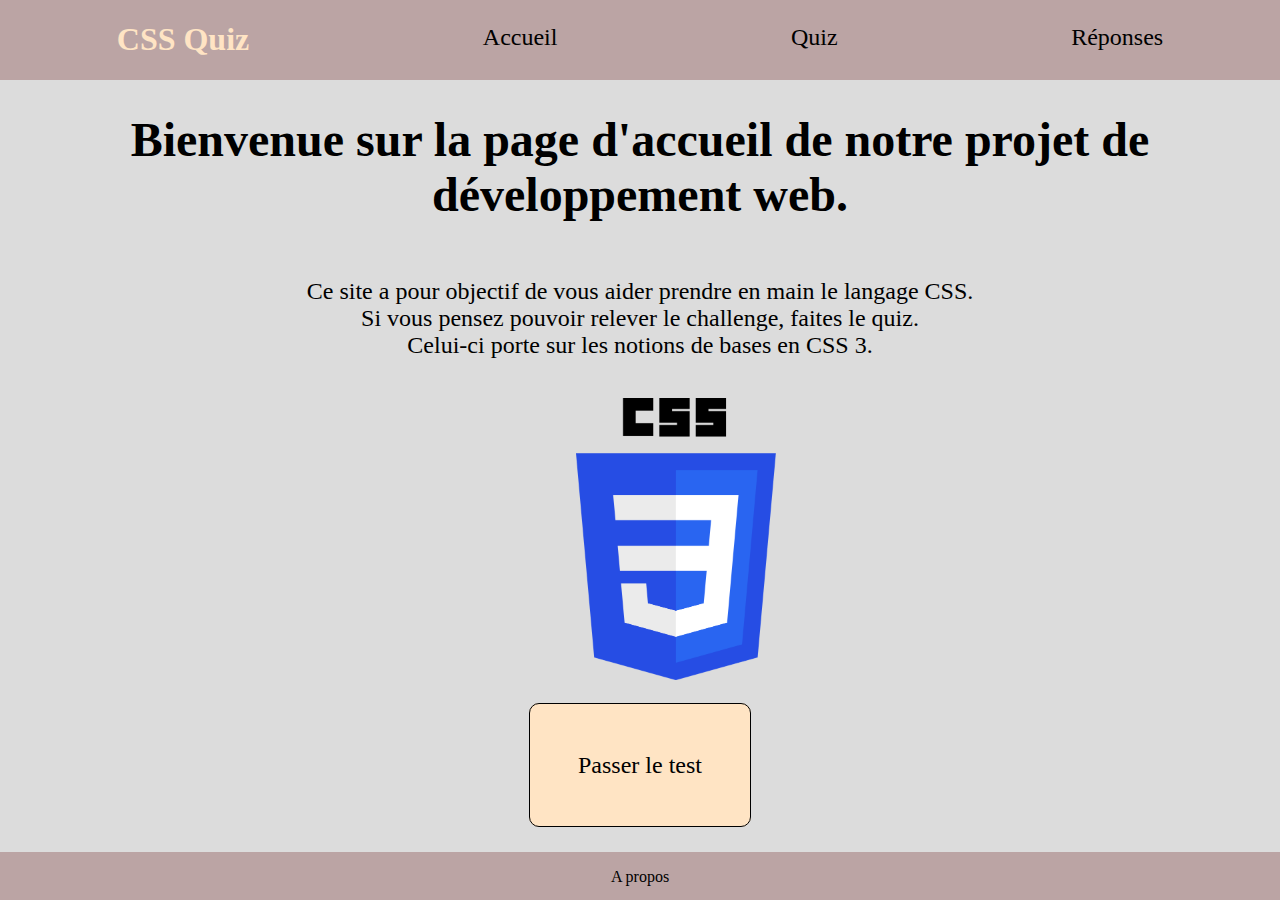
<file: index.html>
<!DOCTYPE html>
<html lang="fr">

<head>
    <meta charset="UTF-8">
    <meta name="viewport" content="width=device-width, initial-scale=1.0">
    <title>Accueil</title>
    <link rel='stylesheet' href="style.css">
</head>

<body>
    <nav>
        <h1>CSS Quiz</h1>
        <a href="index.html">Accueil</a>
        <a href="formulaire.html">Quiz</a>
        <a href="tableau.html">Réponses</a>
    </nav>
    <section>

        <h1>Bienvenue sur la page d'accueil de notre projet de développement web.</h1>
        <p>
            Ce site a pour objectif de vous aider prendre en main le langage CSS.<br>
            Si vous pensez pouvoir relever le challenge, faites le quiz.<br>
            Celui-ci porte sur les notions de bases en CSS 3.<br>
        </p>
        <img src="CSS3_logo.png" alt="logo_CSS" id="logo_CSS" width="200">
        <div>
            <a href="formulaire.html">Passer le test</a>
        </div>
    </section>
    <footer>
        <a href="about.html">A propos</a>
    </footer>
</body>

</html>
</file>
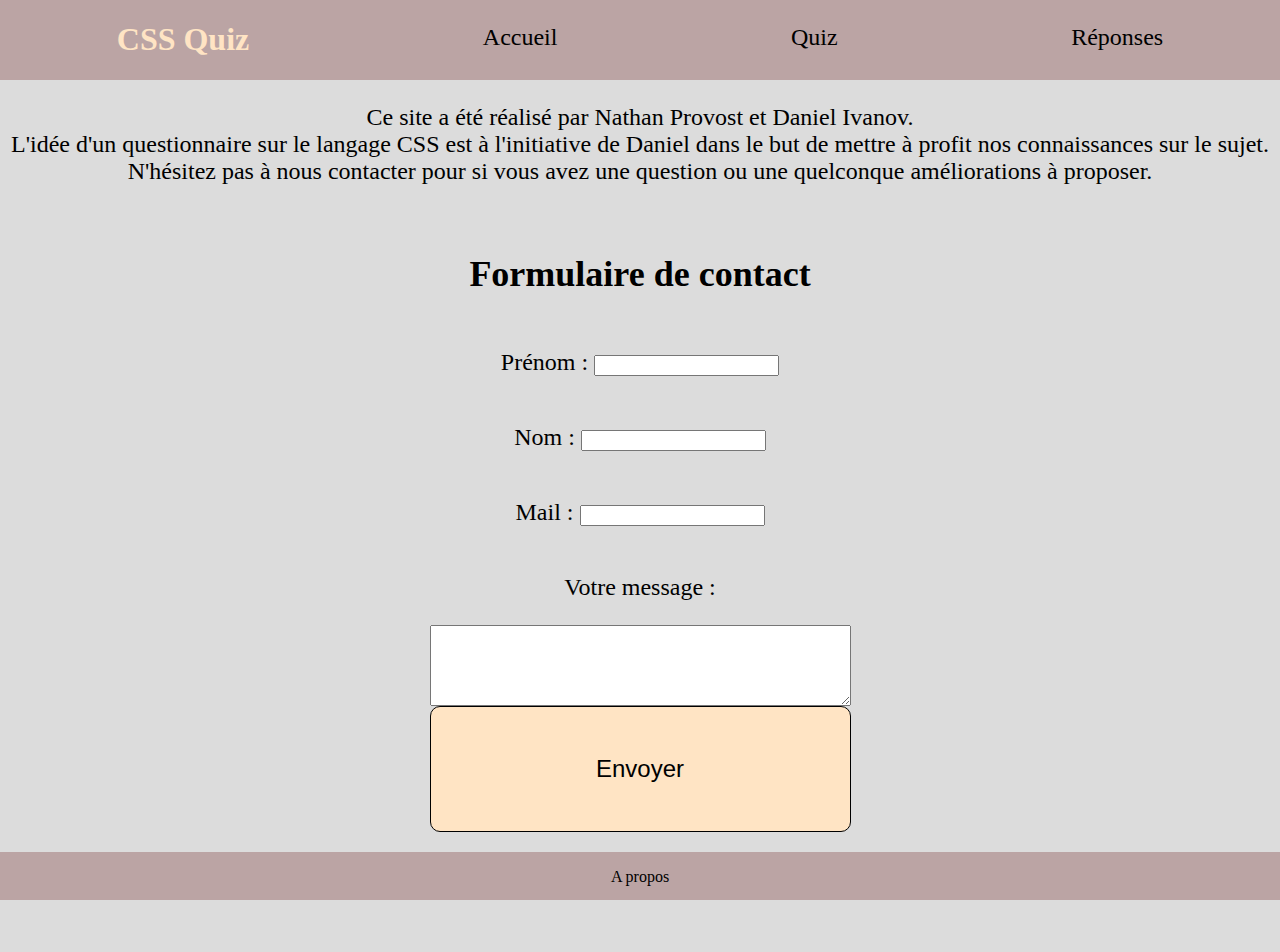
<file: about.html>
<!DOCTYPE html>
<html lang="en">

<head>
    <meta charset="UTF-8">
    <meta name="viewport" content="width=device-width, initial-scale=1.0">
    <title>A propos</title>
    <link rel='stylesheet' href="style.css">
</head>

<body>
    <nav>
        <h1>CSS Quiz</h1>
        <a href="index.html">Accueil</a>
        <a href="formulaire.html">Quiz</a>
        <a href="tableau.html">Réponses</a>
    </nav>

    <section>
        <p>
            Ce site a été réalisé par Nathan Provost et Daniel Ivanov.<br>
            L'idée d'un questionnaire sur le langage CSS est à l'initiative de Daniel dans le but de mettre à profit nos
            connaissances sur le sujet.<br>
            N'hésitez pas à nous contacter pour si vous avez une question ou une quelconque améliorations à
            proposer.<br>

        </p>
        <div id="contact">
            <h2>Formulaire de contact</h2>
            <label for="prenom">Prénom : <input type="text" id="prenom" required></label>

            <label for="nom">Nom : <input type="text" id="nom" required></label>

            <label for="mail">Mail : <input type="email" id="mail" required></label>

            <label for="message">Votre message : </label>
            <textarea id="message" rows="5" cols="50"></textarea>
            <input type="submit" class="bouton" value="Envoyer">
        </div>
    </section>
    <footer>
        <a href="about.html">A propos</a>
    </footer>
</body>

</html>
</file>
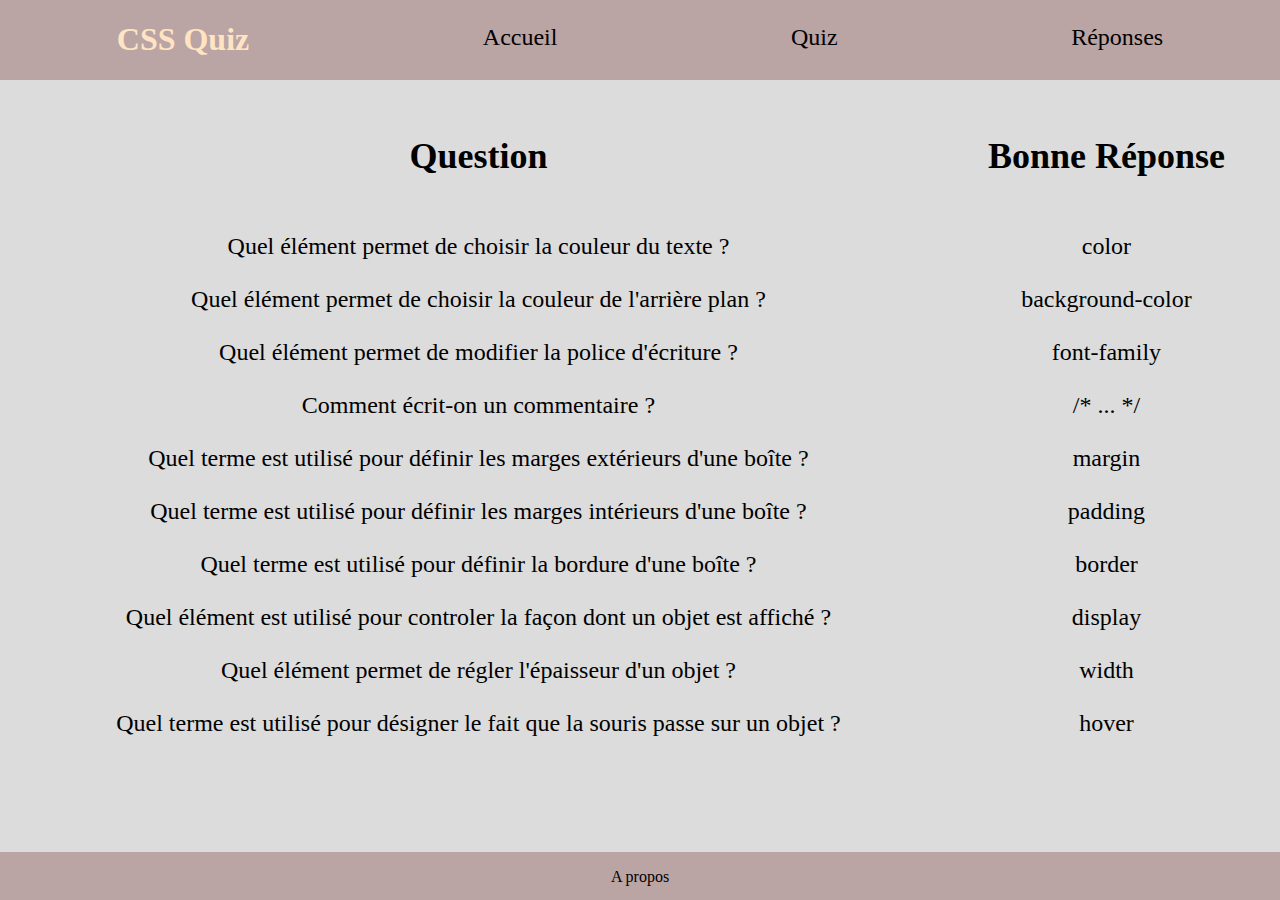
<file: tableau.html>
<!DOCTYPE html>
<html lang="en">

<head>
    <meta charset="UTF-8">
    <meta name="viewport" content="width=device-width, initial-scale=1.0">
    <title>Tableau</title>
    <link rel='stylesheet' href="style.css">
</head>

<body>
    <nav>
        <h1>CSS Quiz</h1>
        <a href="index.html">Accueil</a>
        <a href="formulaire.html">Quiz</a>
        <a href="tableau.html">Réponses</a>
    </nav>
    <section>
        <table id="tableau">
            <thead>
                <tr>
                    <td>
                        <h2>Question</h2>
                    </td>
                    <td>
                        <h2>Bonne Réponse</h2>
                    </td>
                </tr>
            </thead>
            <tbody>
                <tr>
                    <td>Quel élément permet de choisir la couleur du texte ?</td>
                    <td>color</td>
                </tr>
                <tr>
                    <td>Quel élément permet de choisir la couleur de l'arrière plan ?</td>
                    <td>background-color</td>
                </tr>
                <tr>
                    <td>Quel élément permet de modifier la police d'écriture ?</td>
                    <td>font-family</td>
                </tr>
                <tr>
                    <td>Comment écrit-on un commentaire ?</td>
                    <td>/* ... */</td>
                </tr>
                <tr>
                    <td>Quel terme est utilisé pour définir les marges extérieurs d'une boîte ?</td>
                    <td>margin</td>
                </tr>
                <tr>
                    <td>Quel terme est utilisé pour définir les marges intérieurs d'une boîte ?</td>
                    <td>padding</td>
                </tr>
                <tr>
                    <td>Quel terme est utilisé pour définir la bordure d'une boîte ?</td>
                    <td>border</td>
                </tr>
                <tr>
                    <td>Quel élément est utilisé pour controler la façon dont un objet est affiché ?</td>
                    <td>display</td>
                </tr>
                <tr>
                    <td>Quel élément permet de régler l'épaisseur d'un objet ?</td>
                    <td>width</td>
                </tr>
                <tr>
                    <td>Quel terme est utilisé pour désigner le fait que la souris passe sur un objet ?</td>
                    <td>hover</td>
                </tr>
            </tbody>
        </table>
    </section>
    <footer>
        <a href="about.html">A propos</a>
    </footer>
</body>

</html>
</file>
<file: style.css>
body {
  background-color: gainsboro;
  margin: 0;
  font-family: Montserrat;
}

nav {
  color: bisque;
  background-color: rgb(187, 164, 164);
  height: 15%;
  display: flex;
  flex-flow: row wrap;
  justify-content: space-around;
}

nav a {
  text-decoration: none;
  color: black;
  font-size: x-large;
  padding-top: 1em;
}

section {
  text-align: center;
  font-size: 1.5em;
  display: flex;
  flex-flow: column nowrap;
  justify-content: space-between;
  margin-block-end: 5em;
}

section p {
  margin-bottom: 3%;
}

section a {
  border: 1px black solid;
  background-color: bisque;
  color: black;
  text-decoration: none;
  padding: 2em;
  border-radius: 10px;
}

footer {
  position: fixed;
  bottom: 0;
  width: 100%;
  height: 3em;
  background-color: rgb(187, 164, 164);
  display: flex;
  flex-flow: row wrap;
  justify-content: space-around;
}

footer a {
  text-decoration: none;
  color: black;
  margin-top: 1em;
}

#formulaire {
  margin-inline: 1rem;
  display: flex;
  flex-flow: column nowrap;
  justify-content: space-evenly;
}

.question {
  margin-block-end: 2em;
}

.question .reponse {
  margin-right: 2em;
}

#contact {
  display: flex;
  flex-flow: column wrap;
  justify-content: space-between;
  align-content: center;
  margin-left: 10em;
  margin-right: 10em;
}

#contact label {
  margin: 1em;
}

#resultats a {
  flex-flow: row wrap;
  margin: 5em;
}

#resultats table {
  margin: 3em;
}

section #logo_CSS {
  position: relative;
  left: 45vw;
  margin-block-end: 3em;
}

.bouton {
  border: 1px black solid;
  background-color: bisque;
  color: black;
  text-decoration: none;
  padding: 2em;
  border-radius: 10px;
  font-size: 1em;
}

section #tableau {
  border-spacing: 1em;
}
</file>
